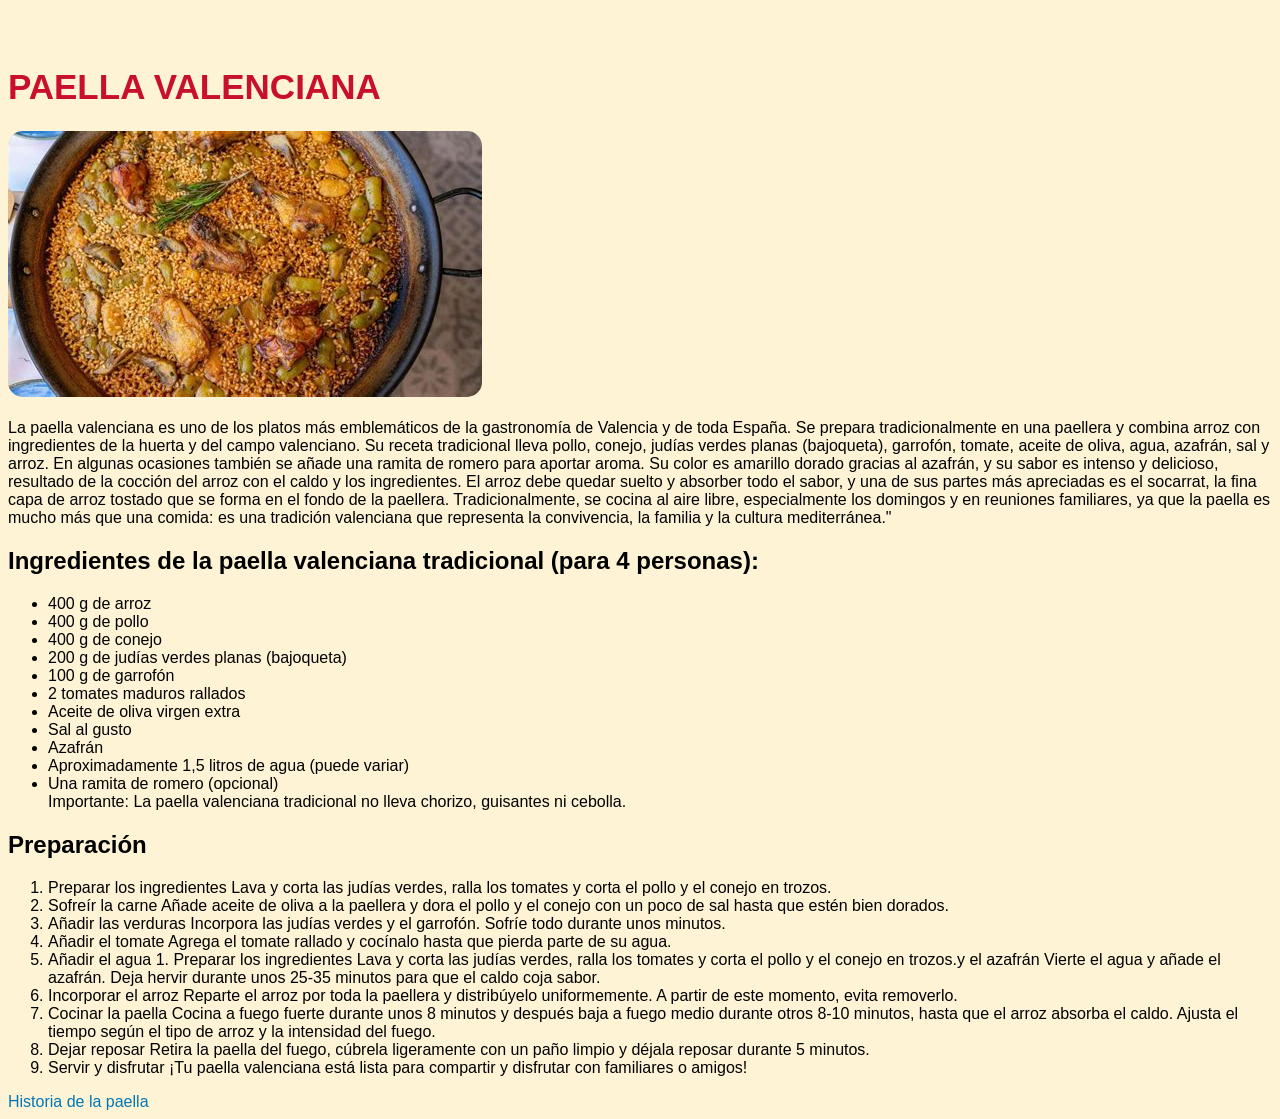
<file: index.html>
<!DOCTYPE html>
<html lang="es">
<head>
    <meta charset="UTF-8">
    <meta name="viewport" content="width=device-width, initial-scale=1">
    <br><br>
    <title>El plato de mi casa</title>
    <link rel="stylesheet" href="style.css">
</head>
<body>
    <h1>PAELLA VALENCIANA</h1>
    <img src="imagenes/paella.jpg" alt="La paella"><br><br>
    La paella valenciana es uno de los platos más emblemáticos de la gastronomía de Valencia y de toda España.

Se prepara tradicionalmente en una paellera y combina arroz con ingredientes de la huerta y del campo valenciano. Su receta tradicional lleva pollo, conejo, judías verdes planas (bajoqueta), garrofón, tomate, aceite de oliva, agua, azafrán, sal y arroz. En algunas ocasiones también se añade una ramita de romero para aportar aroma.

Su color es amarillo dorado gracias al azafrán, y su sabor es intenso y delicioso, resultado de la cocción del arroz con el caldo y los ingredientes. El arroz debe quedar suelto y absorber todo el sabor, y una de sus partes más apreciadas es el socarrat, la fina capa de arroz tostado que se forma en el fondo de la paellera.

Tradicionalmente, se cocina al aire libre, especialmente los domingos y en reuniones familiares, ya que la paella es mucho más que una comida: es una tradición valenciana que representa la convivencia, la familia y la cultura mediterránea."

    <h2>Ingredientes de la paella valenciana tradicional (para 4 personas):</h2>
    <ul>
        <li> 400 g de arroz</li>
        <li>  400 g de pollo</li>
        <li>  400 g de conejo</li>
        <li>  200 g de judías verdes planas (bajoqueta)</li>
        <li>  100 g de garrofón</li>
        <li>  2 tomates maduros rallados</li>
        <li>  Aceite de oliva virgen extra</li>
        <li>  Sal al gusto</li>
        <li>  Azafrán</li>
        <li> Aproximadamente 1,5 litros de agua (puede variar)</li>
        <li>  Una ramita de romero (opcional)</li>
Importante: La paella valenciana tradicional no lleva chorizo, guisantes ni cebolla.</h2>

    </ul>

    <h2>Preparación</h2>
    <ol>
        <li>  Preparar los ingredientes
Lava y corta las judías verdes, ralla los tomates y corta el pollo y el conejo en trozos.</li>
 <li> Sofreír la carne
Añade aceite de oliva a la paellera y dora el pollo y el conejo con un poco de sal hasta que estén bien dorados.</li>

 <li> Añadir las verduras
Incorpora las judías verdes y el garrofón. Sofríe todo durante unos minutos.</li>

 <li> Añadir el tomate
Agrega el tomate rallado y cocínalo hasta que pierda parte de su agua.</li>

 <li> Añadir el agua 1. Preparar los ingredientes
Lava y corta las judías verdes, ralla los tomates y corta el pollo y el conejo en trozos.y el azafrán
Vierte el agua y añade el azafrán. Deja hervir durante unos 25-35 minutos para que el caldo coja sabor.</li>

 <li> Incorporar el arroz
Reparte el arroz por toda la paellera y distribúyelo uniformemente. A partir de este momento, evita removerlo.</li>

 <li> Cocinar la paella
Cocina a fuego fuerte durante unos 8 minutos y después baja a fuego medio durante otros 8-10 minutos, hasta que el arroz absorba el caldo. Ajusta el tiempo según el tipo de arroz y la intensidad del fuego.</li>

 <li> Dejar reposar
Retira la paella del fuego, cúbrela ligeramente con un paño limpio y déjala reposar durante 5 minutos.</li>

 <li> Servir y disfrutar
¡Tu paella valenciana está lista para compartir y disfrutar con familiares o amigos!</li>
    </ol>
    <a href="historia.html">Historia de la paella</a>
</body>
</html>
</file>
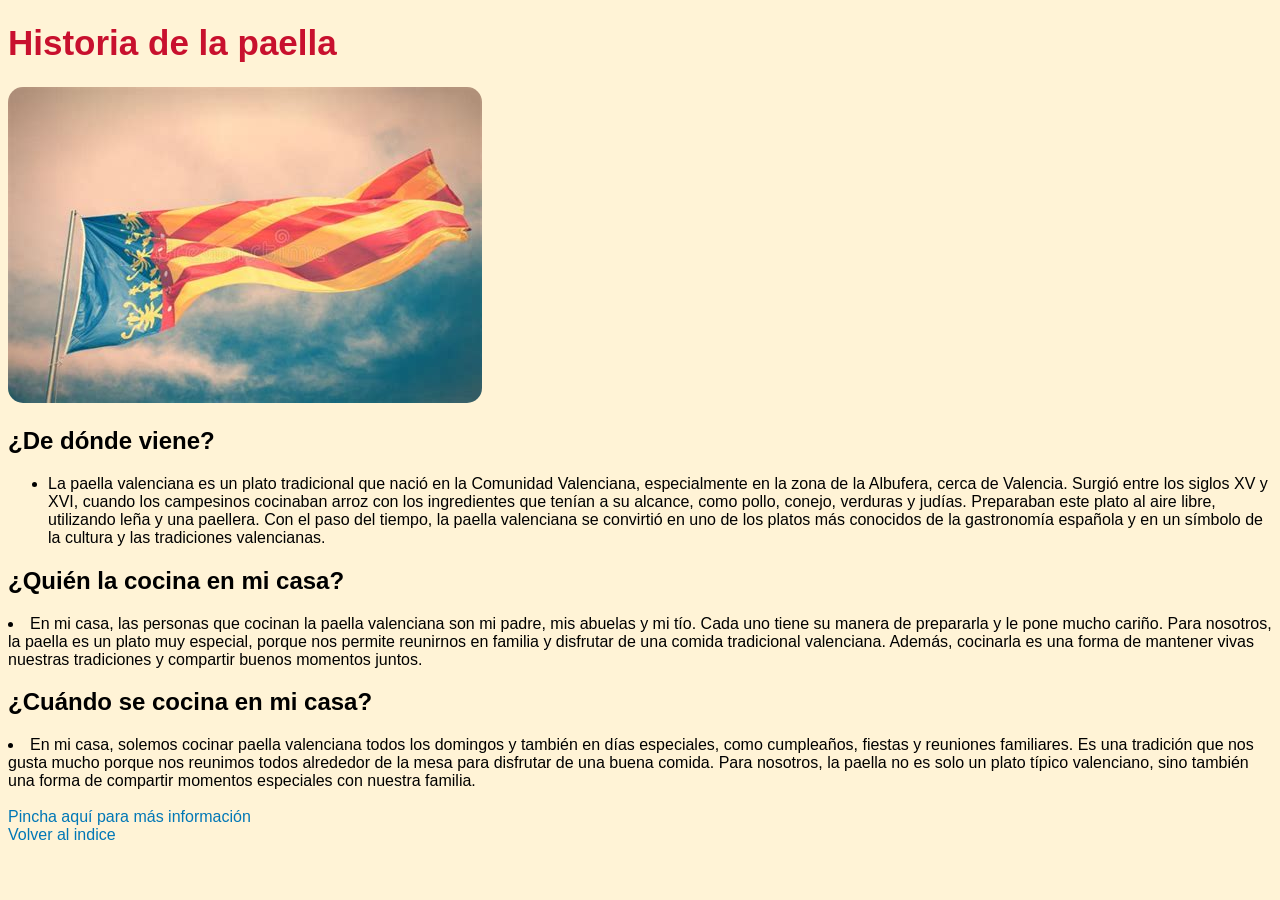
<file: historia.html>
<!DOCTYPE html>
<html lang="es">
<head>
<meta charset="UTF-8">
<meta name="viewport" content="width=device-width, initial-scale=1">
<title>El plato de mi casa</title>
<link rel="stylesheet" href="style.css">
</head>
<body>
<h1>Historia de la paella</h1>
<img src="imagenes/bandera.jpg" alt="Describe aquí la foto">
<h2>¿De dónde viene?</h2>
<ul> <li>La paella valenciana es un plato tradicional que nació en la Comunidad Valenciana, especialmente en la zona de la Albufera, cerca de Valencia. Surgió entre los siglos XV y XVI, cuando los campesinos cocinaban arroz con los ingredientes que tenían a su alcance, como pollo, conejo, verduras y judías. Preparaban este plato al aire libre, utilizando leña y una paellera. Con el paso del tiempo, la paella valenciana se convirtió en uno de los platos más conocidos de la gastronomía española y en un símbolo de la cultura y las tradiciones valencianas.</li>
</ul>

<h2>¿Quién la cocina en mi casa?</h2>
<li>En mi casa, las personas que cocinan la paella valenciana son mi padre, mis abuelas y mi tío. Cada uno tiene su manera de prepararla y le pone mucho cariño. Para nosotros, la paella es un plato muy especial, porque nos permite reunirnos en familia y disfrutar de una comida tradicional valenciana. Además, cocinarla es una forma de mantener vivas nuestras tradiciones y compartir buenos momentos juntos.</li>

<h2>¿Cuándo se cocina en mi casa?</h2>
<li>En mi casa, solemos cocinar paella valenciana todos los domingos y también en días especiales, como cumpleaños, fiestas y reuniones familiares. Es una tradición que nos gusta mucho porque nos reunimos todos alrededor de la mesa para disfrutar de una buena comida. Para nosotros, la paella no es solo un plato típico valenciano, sino también una forma de compartir momentos especiales con nuestra familia.</li>
<br>
<a href="https://www.abc.es/recetasderechupete/paella-valenciana/21607/" target="blank">Pincha aquí para más información</a>
<br>
<a href="index.html">Volver al indice</a>
<br>
</body>
</html>
</file>
<file: style.css>
/* Estilo general de la página */
body {
    font-family: Arial, sans-serif;
    background-color: #FFF3D6;
}

/* Estilo de los títulos */
h1 {
    color:	#C8102E;
    font-size: 35px;
}

/* Estilo de las imágenes */
img {
    max-width: 100%;
    height: auto;
    border-radius: 15px;
}

/* Estilo de los enlaces */
a {
    color:#0077B6;
    text-decoration: none;
}

/* Cambio de color al pasar el ratón */
a:hover {
    color: ##20A39E;
    text-decoration: underline;
}
</file>
